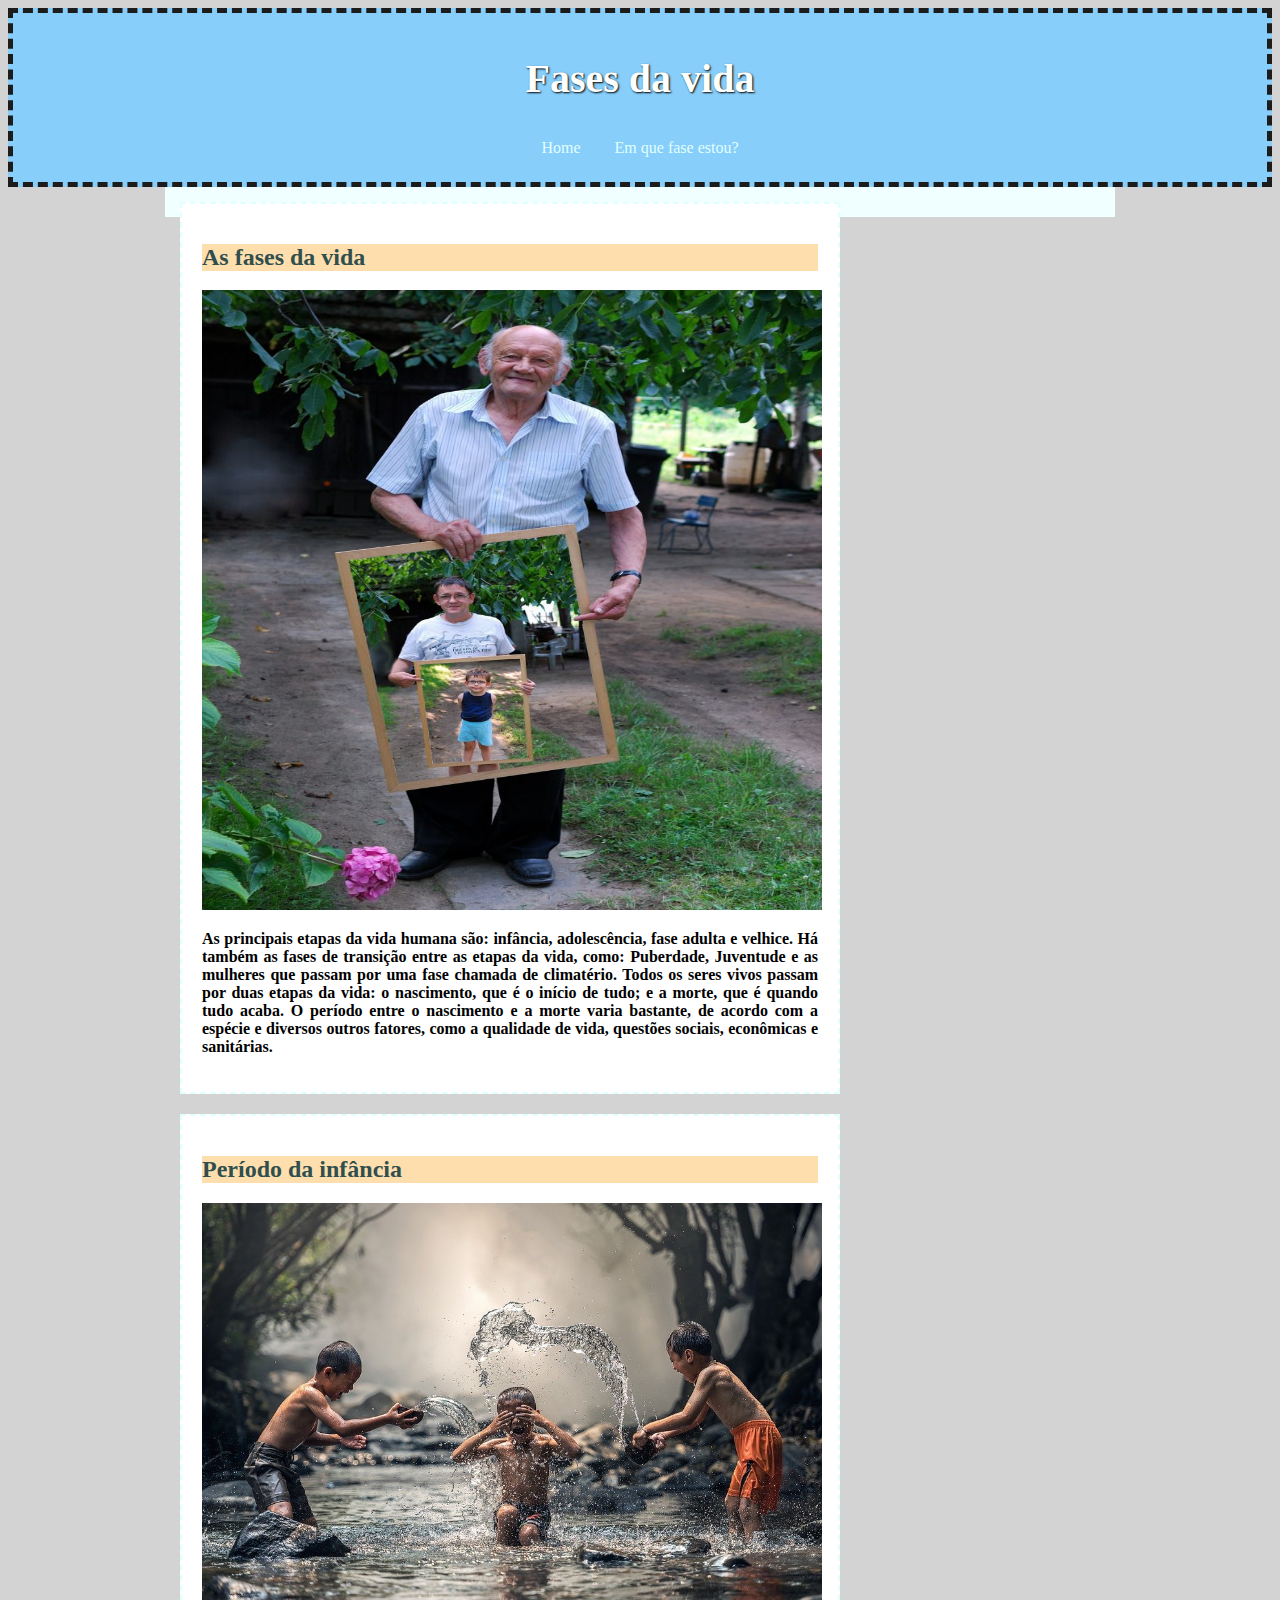
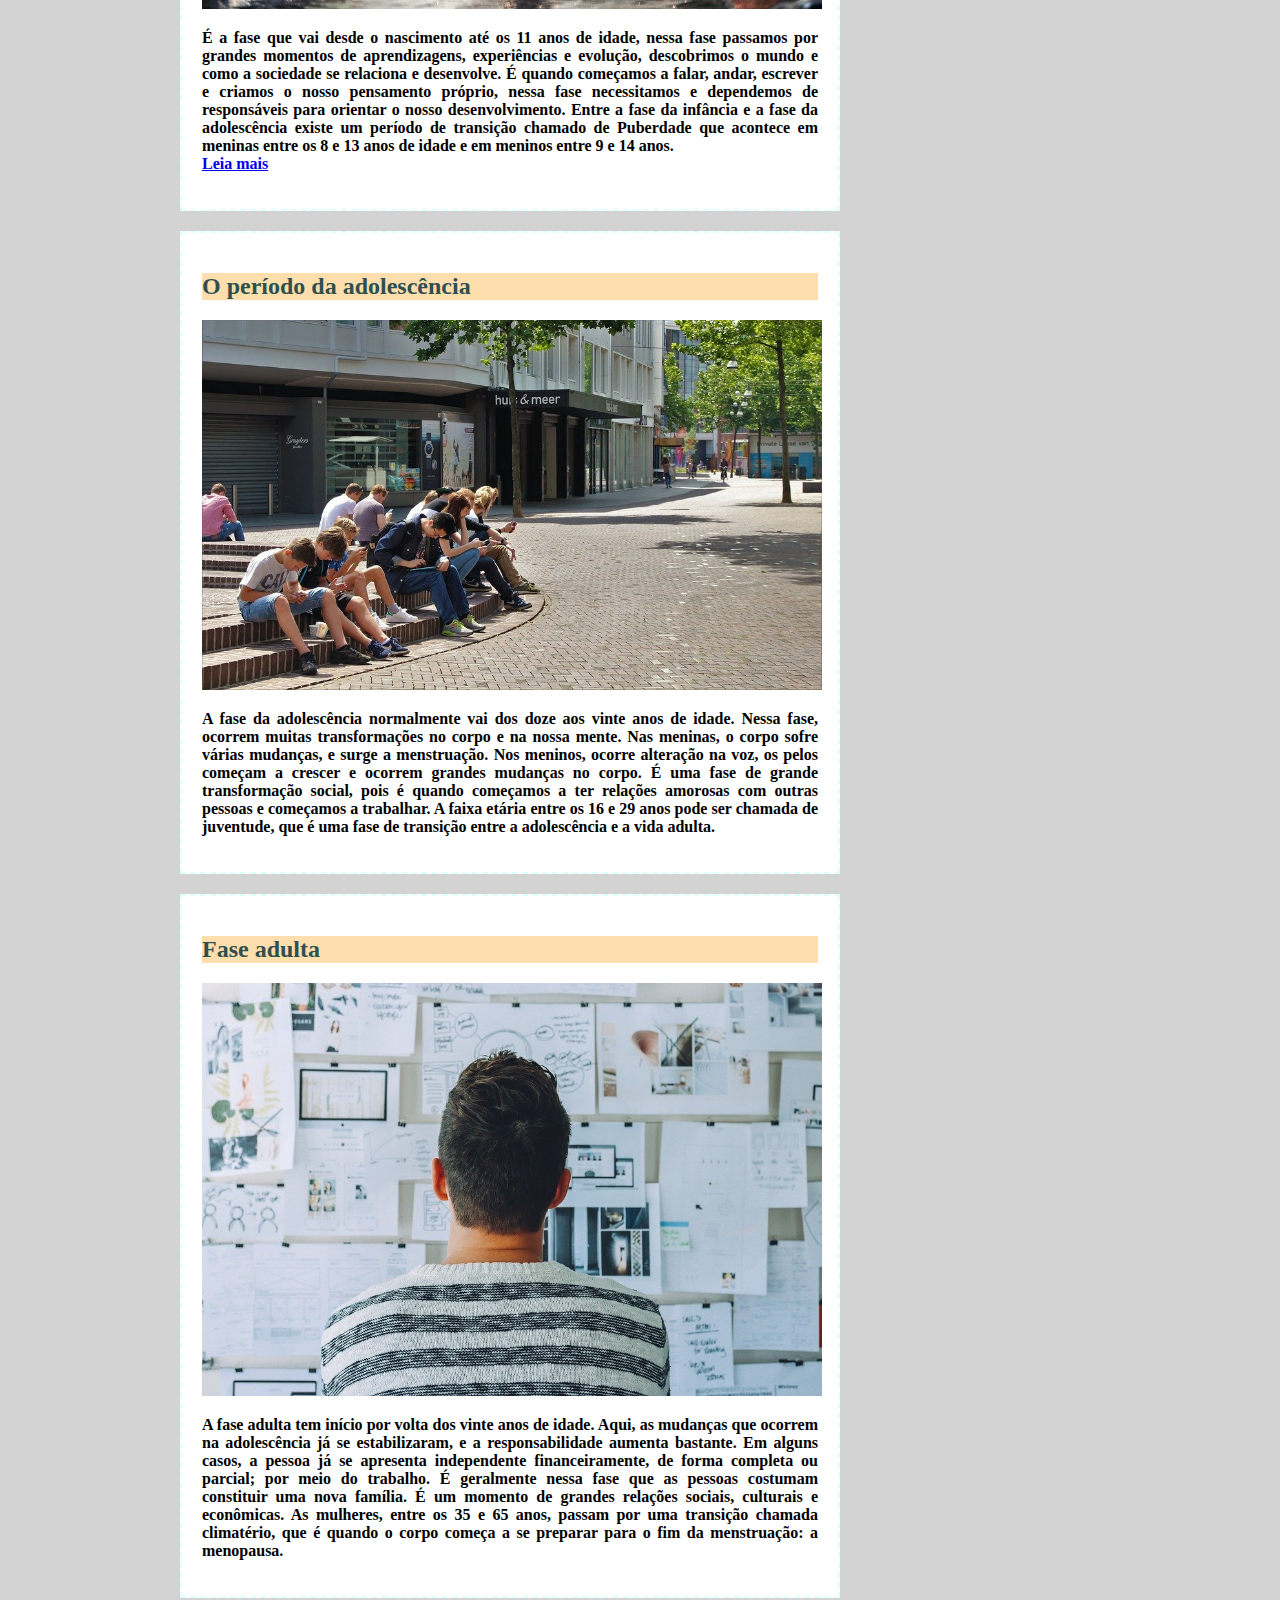
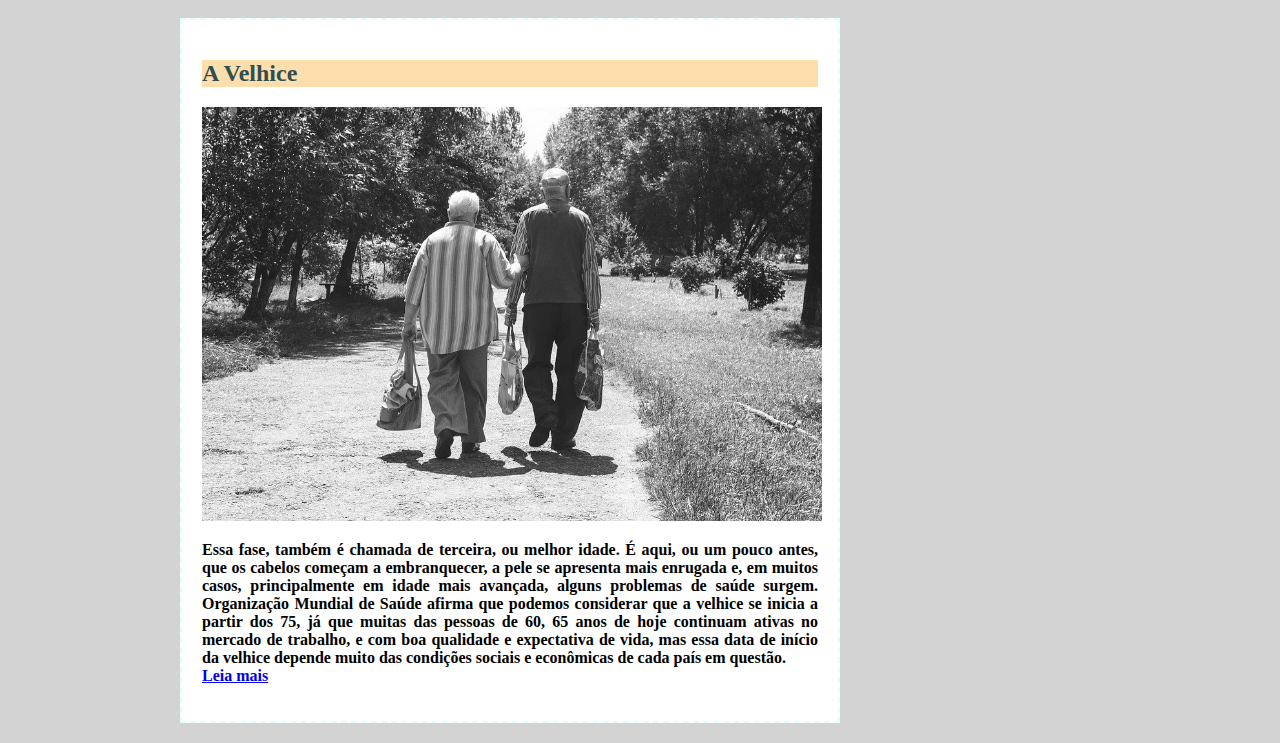
<file: index.html>
<!DOCTYPE html>
<html>
<head>
	<meta charset="utf-8">
	<meta name="viewport" content="width=device-width, initial-scale=1">
	<link rel="stylesheet" type="text/css" href="css/estilo.css">
	<title>BLOG - Fases da vida</title>
</head>
<body>

	<div id="barra_inicial">

			<div id="logo">
				<h1><span id="sp1">Fases </span><span id="sp2">da </span><span id="sp3">vida</span><h1>
			</div>

			<div id="menu_barra">
				<a href="index.html">Home</a>
				<a href="calculadora.html">Em que fase estou?</a>
			</div>

		</div>

	<div id="area_principal">
		<div id="areapostagens">
			<!--//
				postagem1
				-->
				<div class="postagens">
					<h2 id="titulos"> As fases da vida</h2>
					<img width="620px" height="620px" src="images/fases_vida.jpg">
					<p>
						As principais etapas da vida humana são: infância, adolescência, fase adulta e velhice. Há também as fases de transição entre as etapas da vida, como: Puberdade, Juventude e as mulheres que passam por uma fase chamada de climatério. Todos os seres vivos passam por duas etapas da vida: o nascimento, que é o início de tudo; e a morte, que é quando tudo acaba. O período entre o nascimento e a morte varia bastante, de acordo com a espécie e diversos outros fatores, como a qualidade de vida, questões sociais, econômicas e sanitárias.
					</p>
				</div>
				<!--//
				postagem1
				-->

				<!--//
				postagem2
				-->
				<div class="postagens">
					<h2 id="titulos">Período da infância</h2>
					<img width="620px" src="images/infancia.jpg">
					<p>
						É a fase que vai desde o nascimento até os 11 anos de idade, nessa fase passamos por grandes momentos de aprendizagens, experiências e evolução, descobrimos o mundo e como a sociedade se relaciona e desenvolve. É quando começamos a falar, andar, escrever e criamos o nosso pensamento próprio, nessa fase necessitamos e dependemos de responsáveis para orientar o nosso desenvolvimento. Entre a fase da infância e a fase da adolescência existe um período de transição chamado de Puberdade que acontece em meninas entre os 8 e 13 anos de idade e em meninos entre 9 e 14 anos.<br><a href="https://sme.goiania.go.gov.br/conexaoescola/eaja/as-diferentes-fases-da-vida-do-ser-humano/">Leia mais</a>
					</p>
				</div>
				<!--//
				postagem2
				-->

				<!--//
				postagem3
				-->
				<div class="postagens">
					<h2 id="titulos">O período da adolescência</h2>
					<img width="620px" src="images/adolescencia.jpg">
					<p>
						A fase da adolescência normalmente vai dos doze aos vinte anos de idade. Nessa fase, ocorrem muitas transformações no corpo e na nossa mente. Nas meninas, o corpo sofre várias mudanças, e surge a menstruação. Nos meninos, ocorre alteração na voz, os pelos começam a crescer e ocorrem grandes mudanças no corpo. É uma fase de grande transformação social, pois é quando começamos a ter relações amorosas com outras pessoas e começamos a trabalhar. A faixa etária entre os 16 e 29 anos pode ser chamada de juventude, que é uma fase de transição entre a adolescência e a vida adulta. 
					</p>
				</div>
				<!--//
				postagem3
				-->

					<!--//
				postagem4
				-->
				<div class="postagens">
					<h2 id="titulos">Fase adulta</h2>
					<img width="620px" src="images/adulto.jpg">
					<p>
						A fase adulta tem início por volta dos vinte anos de idade. Aqui, as mudanças que ocorrem na adolescência já se estabilizaram, e a responsabilidade aumenta bastante. Em alguns casos, a pessoa já se apresenta independente financeiramente, de forma completa ou parcial; por meio do trabalho. É geralmente nessa fase que as pessoas costumam constituir uma nova família. É um momento de grandes relações sociais, culturais e econômicas. As mulheres, entre os 35 e 65 anos, passam por uma transição chamada climatério, que é quando o corpo começa a se preparar para o fim da menstruação: a menopausa.
					</p>
				</div>
				<!--//
				postagem4
				-->

					<!--//
				postagem4
				-->
				<div class="postagens">
					<h2 id="titulos">A Velhice</h2>
					<img width="620px" src="images/velhice.jpg">
					<p>
						Essa fase, também é chamada de terceira, ou melhor idade. É aqui, ou um pouco antes, que os cabelos começam a embranquecer, a pele se apresenta mais enrugada e, em muitos casos, principalmente em idade mais avançada, alguns problemas de saúde surgem. Organização Mundial de Saúde afirma que podemos considerar que a velhice se inicia a partir dos 75, já que muitas das pessoas de 60, 65 anos de hoje continuam ativas no mercado de trabalho, e com boa qualidade e expectativa de vida, mas essa data de início da velhice depende muito das condições sociais e econômicas de cada país em questão. <br><a href="https://sme.goiania.go.gov.br/conexaoescola/eaja/as-diferentes-fases-da-vida-do-ser-humano/">Leia mais</a>
					</p>
				</div>
				<!--//
				postagem4
				-->
		</div>

	</div>
</body>
</html>
</file>
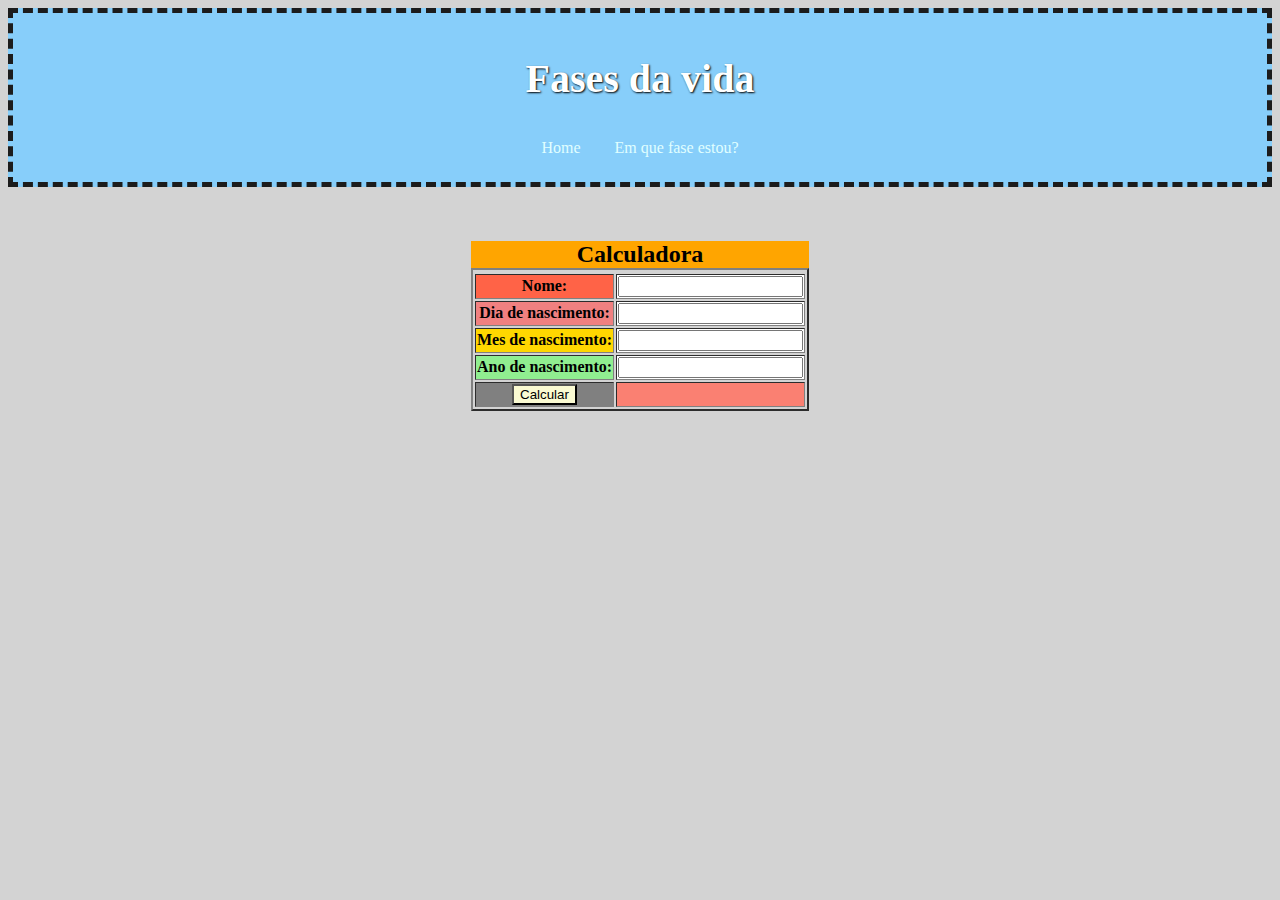
<file: calculadora.html>
<!DOCTYPE html>
<html>
<head>
	<meta charset="utf-8">
	<meta name="viewport" content="width=device-width, initial-scale=1">
	<link rel="stylesheet" type="text/css" href="css/estilo.css">
	<title>Em que fase estou?</title>
</head>
<body>
		<div id="barra_inicial">

			<div id="logo">
				<h1><span id="sp1">Fases </span><span id="sp2">da </span><span id="sp3">vida</span><h1>
			</div>

			<div id="menu_barra">
				<a href="index.html">Home</a>
				<a href="calculadora.html">Em que fase estou?</a>
			</div>

		</div>
		<br>
		<br>
		<br>
		<table align="center" border="2">
			<tr>
				<caption><div class="title">Calculadora</div></caption>
			</tr>
			<tr>
				<div class="input">
					<th style=" background-color: tomato;"><label>Nome:</label></th>
					<td bgcolor="white"><input type="text"  id="no"></td>
				</div>
			</tr>
			<tr>
				<div class="input">
					<th style=" background-color: lightcoral;"><label>Dia de nascimento:</label></th>
					<td bgcolor="white"><input type="number"  id="dia"></td>
				</div>
			</tr>
			<tr>
				<div class="input">
					<th style=" background-color: gold;"><label>Mes de nascimento:</label></th>
					<td bgcolor="white"><input type="number"  id="mes"></td>
				</div>
			</tr>
			<tr>
					<div class="input">
					<th style=" background-color: lightgreen;"><label>Ano de nascimento:</label></th>
					<td bgcolor="white"><input type="number"  id="ano"></td>
			</tr>
			<tr>
					<th bgcolor="gray"><button id="calcular">Calcular</button></th>
					<td bgcolor="salmon" ><p id="resul"></p></td>
			</tr>

		</table><br><br>
					
			


	<script type="text/javascript">
		const calcular = document.getElementById('calcular');
					
			function idade() {
				const nome = document.getElementById('no').value;
				const dia = document.getElementById('dia').value;
				const mes = document.getElementById('mes').value;
				const ano = document.getElementById('ano').value;
				var resultado = document.getElementById('resul');

        		var data = new Date();
        		dia_atual = data.getDate();
        		mes_atual = data.getMonth() + 1;
        		ano_atual = data.getFullYear();

        		quantos_anos = ano_atual - ano;
        		if(nome!==''||dia!==''||mes!==''||ano!=='')
        		{
        				if(mes_atual < mes || mes_atual == mes && dia_atual < dia)
        					{
        						quantos_anos--;
        						let classificacao='';
        							if(quantos_anos<=11){
        							classificacao = 'fase infantil';
        							}
        							if(quantos_anos>=12&&quantos_anos<=20){
        							classificacao = 'fase adolescente';
        							}
        							if(quantos_anos>20&&quantos_anos<=75){
        							classificacao = 'fase adulta';
        							}
        							if(quantos_anos>=76){
        							classificacao = 'fase da velhice';
        							}
        					resultado.textContent=`${nome} você tem ${quantos_anos} anos, e você está na ${classificacao}`;	
        					}else
        						{
        							let classificacao='';
        								if(quantos_anos<=11){
        								classificacao = 'fase infantil';
        								}
        								if(quantos_anos>=12&&quantos_anos<=20){
        								classificacao = 'fase adolescente';
        								}
        								if(quantos_anos>20&&quantos_anos<=75){
        								classificacao = 'fase adulta';
        								}
        								if(quantos_anos>=76){
        								classificacao = 'fase da velhice';
        								}
        						resultado.textContent=`${nome} você tem ${quantos_anos} anos, e você está na ${classificacao}`;	
        						}
        				
        		}else{
        			resultado.textContent=`Preencha todos os campos.`;	
        		}
    				
    	
    				}
    		calcular.addEventListener('click', idade);
	
		</script>
</body>
</html>
</file>
<file: css/estilo.css>
#barra_inicial{
	background-color: lightskyblue;
	text-align: center;
	padding: 15px;
	border: dashed 5px 	#1C1C1C;
}
#logo, #menu_barra{
	padding-bottom: 10px;
}
#sp1{
	color: white;
	text-shadow: 1px 1px 2px black;
}
#sp2{
	color: white;
	text-shadow: 1px 1px 2px black;
}
#sp3{
	color: white;
	text-shadow: 1px 1px 2px black;
} 

#sp4{
	color: lightcyan;
	text-shadow: 1px 1px 2px black;
}

/*LINKS */
#barra_inicial a:link, #barra_inicial a:visited{
	color: lightcyan;
	padding: 8px 15px;
	text-decoration: none;
}
#barra_inicial a:hover{
	color: #2F4F4F;
	background-color: lightcyan;
	text-decoration: none;

}

#area_principal{
	background-color: #F0FFFF;
	width: 920px;
	margin: 0 auto;
	padding: 15px;
}
.postagens{
	padding: 20px;
	margin-bottom: 20px;
	background-color: white;
	border: dashed 2px lightcyan;
}
#areapostagens{
	width: 660px;
	float: left;
}
#barra_lateral{
	width: 240px;
	float: right;
}

#rodape{
	font-weight: bold;
	clear: both;
	text-align: left;
	padding: 1em;
	background: #FFD700;
}


/*
	geralzao
*/

h1{
	font-size: 2.5em;
}

h2{
	color: #2F4F4F;
}
#post_lat{
	background-color: #FFDEAD;
	padding: 5px;
}
#datas{
	text-align: right;
	color: gray;
	font-size: 0.8em;
}
#titulos{
	background-color: #FFDEAD;
}
p{
	text-align: justify;
	font-weight: bold;
}
body{
	background-color: #d3d3d3;
}

.title{
	font-size: 1.5em;
	font-weight: bold;
	background-color: #ffa500;
}
.result{
	display: flex;
  margin-left: 17.5em;
  align-items: center;
  width: 300px;
  height: 150px;
  border-radius: 5px black dashed;
  font: italic 1.5rem serif;
  box-shadow: 0px 0px 10px pink;
  background: tomato;
  color: rgb(255,198,0);
  padding-left: 20em;
  box-sizing: border-box;
  user-select: none;
}
button{
	background-color: lightgoldenrodyellow;
}

/*
	geralzao
*/

/*
	calc*ladora
*/
</file>
